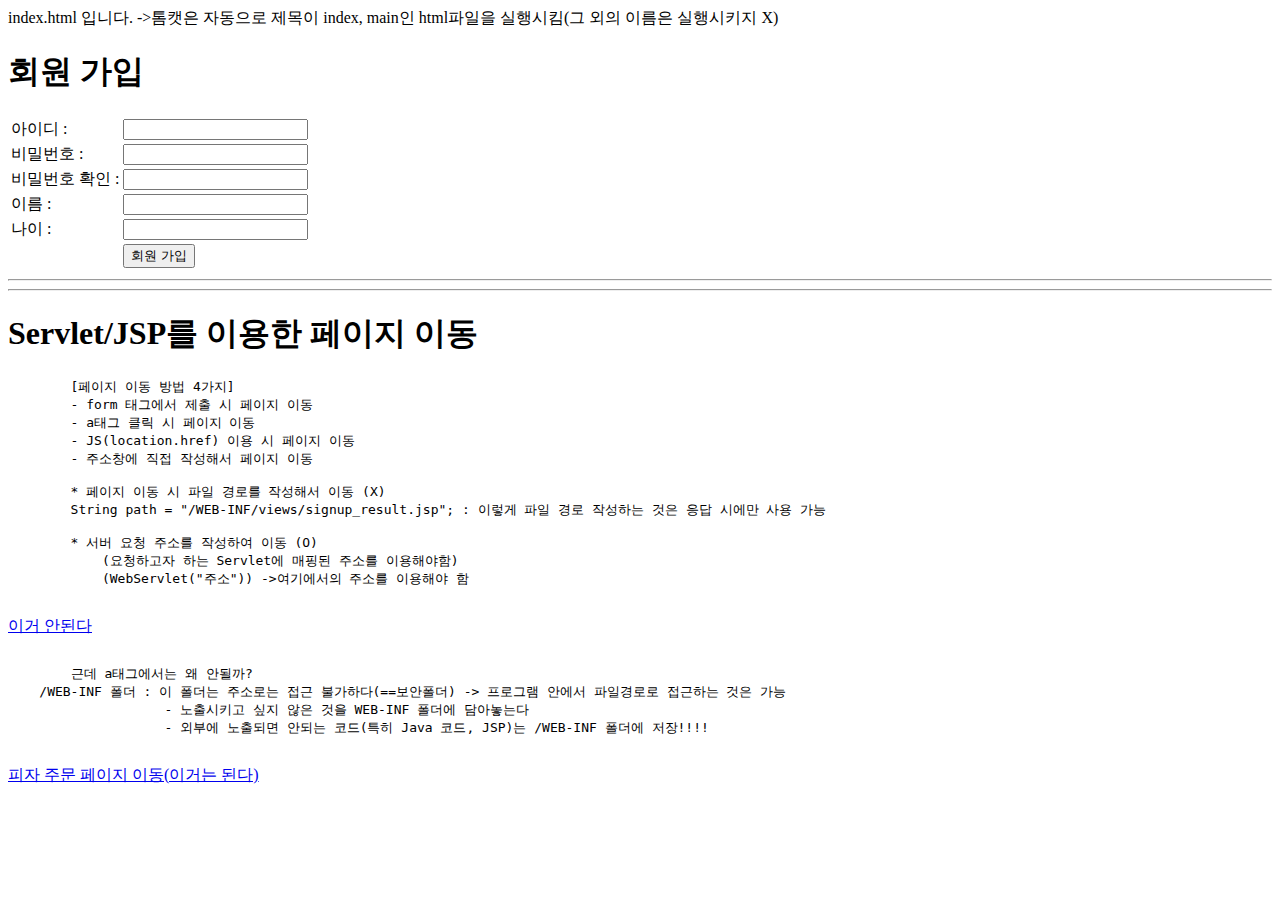
<file: JSP1/src/main/webapp/index.html>
<!DOCTYPE html>
<html lang="en">
<head>
    <meta charset="UTF-8">
    <meta name="viewport" content="width=device-width, initial-scale=1.0">
    <title>JSP1</title>
</head>
<body>
    <!-- index.html == 메인페이지 역할 -->
    index.html 입니다. ->톰캣은 자동으로 제목이 index, main인 html파일을 실행시킴(그 외의 이름은 실행시키지 X)
    <h1>회원 가입</h1>
    <form action="/signup" method="POST">
        <table>
            <tr> <!-- 1행 -->
            <td>
                아이디 : 
            </td>
            <td>
                <input type="text" name="inputId">
            </td>
            </tr>

            <tr><!-- 2행 -->
            <td>
                비밀번호 : 
            </td>
            <td>
                <input type="password" name="inputPw">
            </td>
            </tr>

            <tr><!-- 3행 -->
                <td>
                    비밀번호 확인 : 
                </td>
                <td>
                    <input type="password" name="inputPwCheck">
                </td>
            </tr>

            <tr><!-- 4행 -->
                <td>
                    이름 : 
                </td>
                <td>
                    <input type="text" name="inputName">
                </td>
            </tr>

            <tr><!-- 5행 -->
                <td>
                    나이 : 
                </td>
                <td>
                    <input type="number" name="inputAge">
                </td>
            </tr>
            <tr><!-- 6행 -->
                <td>

                </td>
                <td>
                    <button type="submit">회원 가입</button>
                </td>
            </tr>
        
    </table>
    </form>
    <hr>
    <hr>
    <h1>Servlet/JSP를 이용한 페이지 이동</h1>
    <pre>
        [페이지 이동 방법 4가지]
        - form 태그에서 제출 시 페이지 이동
        - a태그 클릭 시 페이지 이동
        - JS(location.href) 이용 시 페이지 이동
        - 주소창에 직접 작성해서 페이지 이동

        * 페이지 이동 시 파일 경로를 작성해서 이동 (X)
        String path = "/WEB-INF/views/signup_result.jsp"; : 이렇게 파일 경로 작성하는 것은 응답 시에만 사용 가능

        * 서버 요청 주소를 작성하여 이동 (O)
            (요청하고자 하는 Servlet에 매핑된 주소를 이용해야함)
            (WebServlet("주소")) ->여기에서의 주소를 이용해야 함
    </pre>
    <a href="/WEB-INF/views/pizza_order.jsp">이거 안된다</a>
    <pre>

        근데 a태그에서는 왜 안될까?
    /WEB-INF 폴더 : 이 폴더는 주소로는 접근 불가하다(==보안폴더) -> 프로그램 안에서 파일경로로 접근하는 것은 가능
                    - 노출시키고 싶지 않은 것을 WEB-INF 폴더에 담아놓는다
                    - 외부에 노출되면 안되는 코드(특히 Java 코드, JSP)는 /WEB-INF 폴더에 저장!!!!
    </pre>
<!-- JSP를 직접 호출하는 것이 아닌 @WebServlet("/pizza/order")를 가진 Servlet을 찾아서 요청
        -> Servlet은 자바파일인데, 자바파일은 WEB-INF 폴더에 있음
        -> Java, XML 등 같은 프로젝트 내부에서는 파일 경로로 접근 가능하다!!!-->
    <a href="/pizza/order">피자 주문 페이지 이동(이거는 된다)</a>
</body>
</html>
</file>
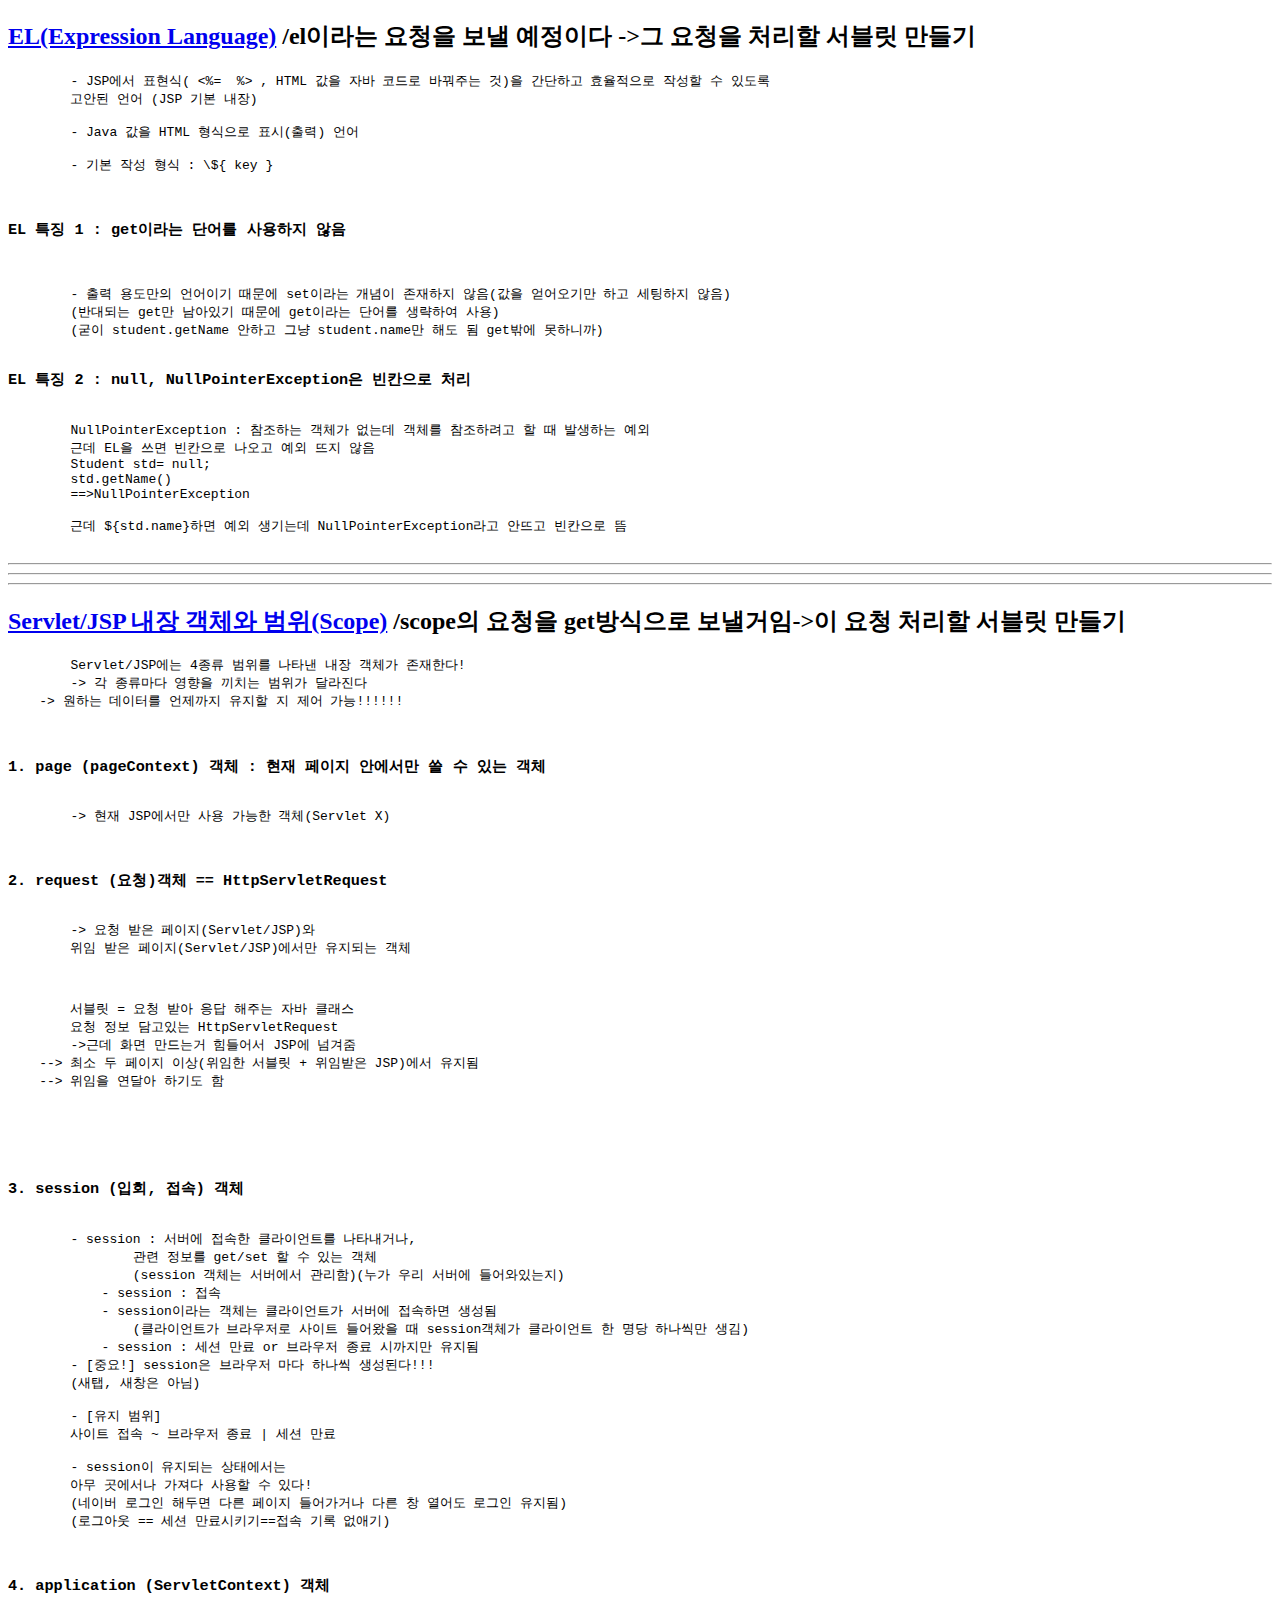
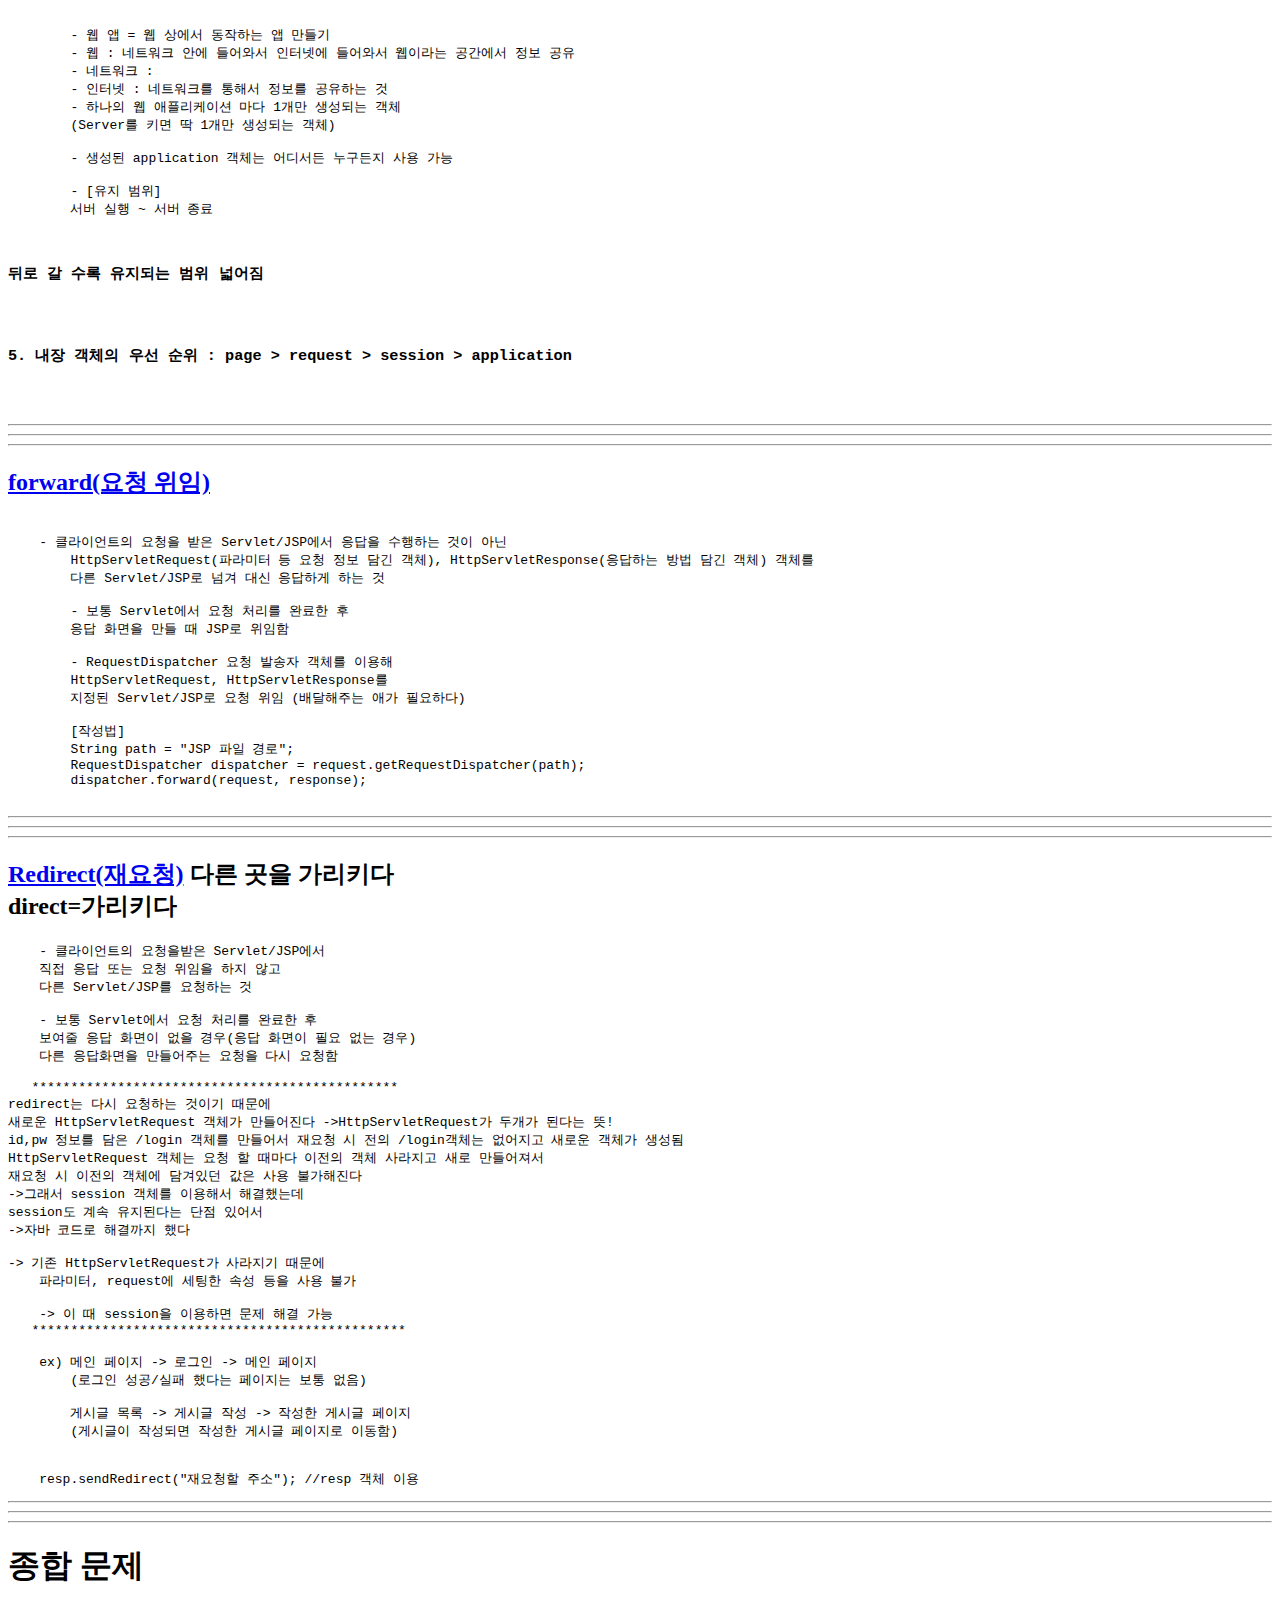
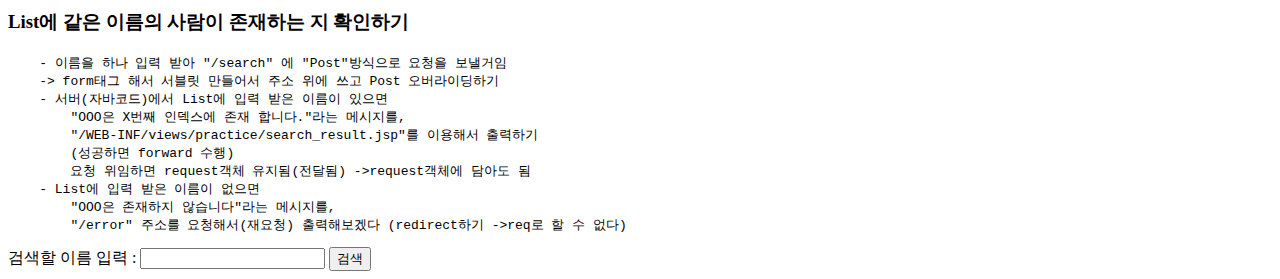
<file: JSP2/src/main/webapp/index.html>
<!-- webapp 폴더가, 배포되는 것의 최상위폴더(이 폴더 안의 것들이 배포됨) -->
<!-- 톰캣이 webapp폴더의 index라는 폴더 찾음 -->
<!-- html 파일은 webapp폴더 안에 만들기 -->
<!DOCTYPE html>
<html lang="en">
<head>
    <meta charset="UTF-8">
    <meta name="viewport" content="width=device-width, initial-scale=1.0">
    <title>JSP Project 2</title>
</head>
<body>
    <h2>
        <a href="/el">EL(Expression Language)</a>
        /el이라는 요청을 보낼 예정이다
        ->그 요청을 처리할 서블릿 만들기
    </h2>
    <pre>
        - JSP에서 표현식( <%=  %> , HTML 값을 자바 코드로 바꿔주는 것)을 간단하고 효율적으로 작성할 수 있도록
        고안된 언어 (JSP 기본 내장)

        - Java 값을 HTML 형식으로 표시(출력) 언어

        - 기본 작성 형식 : \${ key } 

        <h3>EL 특징 1 : get이라는 단어를 사용하지 않음 </h3>

        - 출력 용도만의 언어이기 때문에 set이라는 개념이 존재하지 않음(값을 얻어오기만 하고 세팅하지 않음)
        (반대되는 get만 남아있기 때문에 get이라는 단어를 생략하여 사용)
        (굳이 student.getName 안하고 그냥 student.name만 해도 됨 get밖에 못하니까)
        <h3>EL 특징 2 : null, NullPointerException은 빈칸으로 처리</h3>
        NullPointerException : 참조하는 객체가 없는데 객체를 참조하려고 할 때 발생하는 예외
        근데 EL을 쓰면 빈칸으로 나오고 예외 뜨지 않음
        Student std= null;
        std.getName()  
        ==>NullPointerException

        근데 ${std.name}하면 예외 생기는데 NullPointerException라고 안뜨고 빈칸으로 뜸
    </pre>
    <hr><hr><hr>
    <h2>
	<a href="/scope">Servlet/JSP 내장 객체와 범위(Scope)</a>
    /scope의 요청을 get방식으로 보낼거임->이 요청 처리할 서블릿 만들기
	</h2>
	
	<pre>
	Servlet/JSP에는 4종류 범위를 나타낸 내장 객체가 존재한다!
	-> 각 종류마다 영향을 끼치는 범위가 달라진다
    -> 원하는 데이터를 언제까지 유지할 지 제어 가능!!!!!!
	
	<h3>1. page (pageContext) 객체 : 현재 페이지 안에서만 쓸 수 있는 객체</h3>
	-> 현재 JSP에서만 사용 가능한 객체(Servlet X)
	
	<h3>2. request (요청)객체 == HttpServletRequest</h3>
	-> 요청 받은 페이지(Servlet/JSP)와
	위임 받은 페이지(Servlet/JSP)에서만 유지되는 객체

    <pre>
        서블릿 = 요청 받아 응답 해주는 자바 클래스
        요청 정보 담고있는 HttpServletRequest
        ->근데 화면 만드는거 힘들어서 JSP에 넘겨줌
    --> 최소 두 페이지 이상(위임한 서블릿 + 위임받은 JSP)에서 유지됨
    --> 위임을 연달아 하기도 함 
    </pre>
	
	<h3>3. session (입회, 접속) 객체</h3>
	- session : 서버에 접속한 클라이언트를 나타내거나, 
                관련 정보를 get/set 할 수 있는 객체
                (session 객체는 서버에서 관리함)(누가 우리 서버에 들어와있는지)
            - session : 접속
            - session이라는 객체는 클라이언트가 서버에 접속하면 생성됨
                (클라이언트가 브라우저로 사이트 들어왔을 때 session객체가 클라이언트 한 명당 하나씩만 생김)
            - session : 세션 만료 or 브라우저 종료 시까지만 유지됨
	- [중요!] session은 브라우저 마다 하나씩 생성된다!!!
        (새탭, 새창은 아님)
	
        - [유지 범위]
        사이트 접속 ~ 브라우저 종료 | 세션 만료
	
        - session이 유지되는 상태에서는 
        아무 곳에서나 가져다 사용할 수 있다!
        (네이버 로그인 해두면 다른 페이지 들어가거나 다른 창 열어도 로그인 유지됨)
        (로그아웃 == 세션 만료시키기==접속 기록 없애기)
	
    <h3>4. application (ServletContext) 객체</h3>
        - 웹 앱 = 웹 상에서 동작하는 앱 만들기
        - 웹 : 네트워크 안에 들어와서 인터넷에 들어와서 웹이라는 공간에서 정보 공유
        - 네트워크 :
        - 인터넷 : 네트워크를 통해서 정보를 공유하는 것
        - 하나의 웹 애플리케이션 마다 1개만 생성되는 객체
        (Server를 키면 딱 1개만 생성되는 객체)
	
        - 생성된 application 객체는 어디서든 누구든지 사용 가능
	
        - [유지 범위]
        서버 실행 ~ 서버 종료
	
        <h3>뒤로 갈 수록 유지되는 범위 넓어짐</h3>
    <h3>5. 내장 객체의 우선 순위 : page > request > session > application </h3>
	</pre>
    <hr><hr><hr>
    <h2>
        <a href="/find">forward(요청 위임)</a>
    </h2>
    <pre>

    - 클라이언트의 요청을 받은 Servlet/JSP에서 응답을 수행하는 것이 아닌
        HttpServletRequest(파라미터 등 요청 정보 담긴 객체), HttpServletResponse(응답하는 방법 담긴 객체) 객체를 
        다른 Servlet/JSP로 넘겨 대신 응답하게 하는 것

        - 보통 Servlet에서 요청 처리를 완료한 후  
        응답 화면을 만들 때 JSP로 위임함

        - RequestDispatcher 요청 발송자 객체를 이용해 
        HttpServletRequest, HttpServletResponse를 
        지정된 Servlet/JSP로 요청 위임 (배달해주는 애가 필요하다)

        [작성법]
        String path = "JSP 파일 경로";
        RequestDispatcher dispatcher = request.getRequestDispatcher(path);
        dispatcher.forward(request, response);
    </pre>
    <hr><hr><hr>
    
<h2>
    <a href="/signup">Redirect(재요청)</a>
    다른 곳을 가리키다 <br>
    direct=가리키다
</h2>
<pre>
    - 클라이언트의 요청을받은 Servlet/JSP에서
    직접 응답 또는 요청 위임을 하지 않고
    다른 Servlet/JSP를 요청하는 것

    - 보통 Servlet에서 요청 처리를 완료한 후
    보여줄 응답 화면이 없을 경우(응답 화면이 필요 없는 경우)
    다른 응답화면을 만들어주는 요청을 다시 요청함

   ***********************************************
redirect는 다시 요청하는 것이기 때문에
새로운 HttpServletRequest 객체가 만들어진다 ->HttpServletRequest가 두개가 된다는 뜻! 
id,pw 정보를 담은 /login 객체를 만들어서 재요청 시 전의 /login객체는 없어지고 새로운 객체가 생성됨
HttpServletRequest 객체는 요청 할 때마다 이전의 객체 사라지고 새로 만들어져서 
재요청 시 이전의 객체에 담겨있던 값은 사용 불가해진다
->그래서 session 객체를 이용해서 해결했는데
session도 계속 유지된다는 단점 있어서
->자바 코드로 해결까지 했다

-> 기존 HttpServletRequest가 사라지기 때문에
    파라미터, request에 세팅한 속성 등을 사용 불가

    -> 이 때 session을 이용하면 문제 해결 가능
   ************************************************

    ex) 메인 페이지 -> 로그인 -> 메인 페이지  
        (로그인 성공/실패 했다는 페이지는 보통 없음)

        게시글 목록 -> 게시글 작성 -> 작성한 게시글 페이지
        (게시글이 작성되면 작성한 게시글 페이지로 이동함)


    resp.sendRedirect("재요청할 주소"); //resp 객체 이용
</pre>  
<hr><hr><hr>
<h1>종합 문제</h1>
<h3>List에 같은 이름의 사람이 존재하는 지 확인하기</h3>
<pre>
    - 이름을 하나 입력 받아 "/search" 에 "Post"방식으로 요청을 보낼거임
    -> form태그 해서 서블릿 만들어서 주소 위에 쓰고 Post 오버라이딩하기
    - 서버(자바코드)에서 List에 입력 받은 이름이 있으면 
        "OOO은 X번째 인덱스에 존재 합니다."라는 메시지를,
        "/WEB-INF/views/practice/search_result.jsp"를 이용해서 출력하기
        (성공하면 forward 수행)
        요청 위임하면 request객체 유지됨(전달됨) ->request객체에 담아도 됨
    - List에 입력 받은 이름이 없으면
        "OOO은 존재하지 않습니다"라는 메시지를,
        "/error" 주소를 요청해서(재요청) 출력해보겠다 (redirect하기 ->req로 할 수 없다)
</pre>

<form action="/search" method="POST">
    검색할 이름 입력 : <input type="text" name="inputName">
    <button>검색</button>

</form>
</body>
</html>
</file>
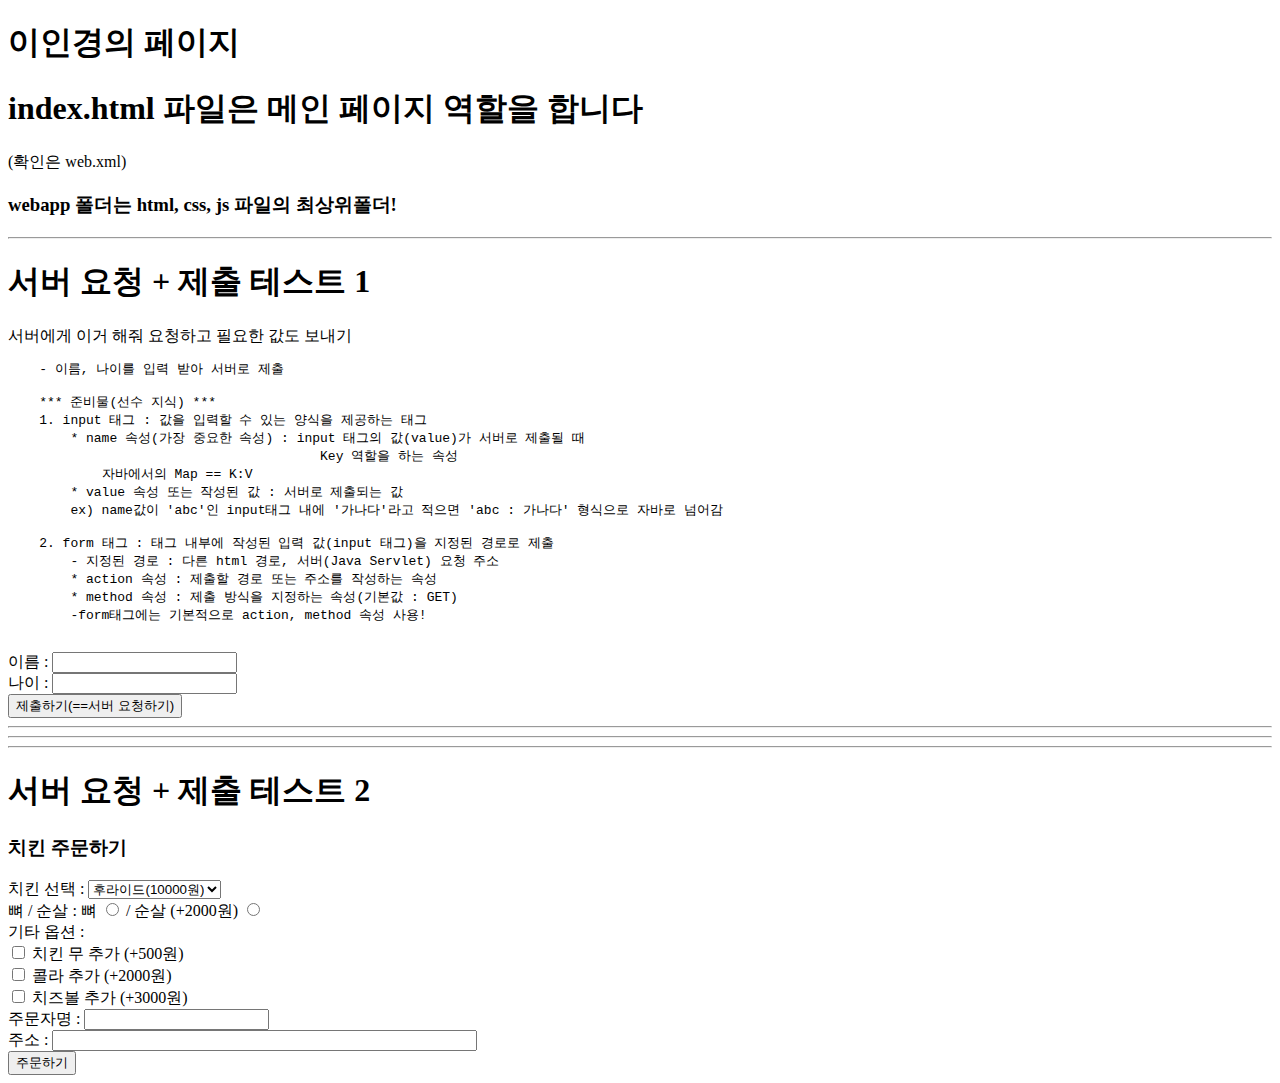
<file: Servlet1/src/main/webapp/index.html>
<!DOCTYPE html>
<html lang="en">
<head>
    <meta charset="UTF-8">
    <meta name="viewport" content="width=device-width, initial-scale=1.0">
    <title>Servlet Project</title>
</head>
<body>
    <!-- 메인페이지 -->
    <h1>이인경의 페이지</h1>
    <h1>index.html 파일은 메인 페이지 역할을 합니다</h1>
    (확인은 web.xml)
    <h3>webapp 폴더는 html, css, js 파일의 최상위폴더!</h3>
    <hr>
    <h1>서버 요청 + 제출 테스트 1</h1>
    서버에게 이거 해줘 요청하고 필요한 값도 보내기
    <pre>
    - 이름, 나이를 입력 받아 서버로 제출

    *** 준비물(선수 지식) ***
    1. input 태그 : 값을 입력할 수 있는 양식을 제공하는 태그
        * name 속성(가장 중요한 속성) : input 태그의 값(value)가 서버로 제출될 때 
                                        Key 역할을 하는 속성
            자바에서의 Map == K:V 
        * value 속성 또는 작성된 값 : 서버로 제출되는 값
        ex) name값이 'abc'인 input태그 내에 '가나다'라고 적으면 'abc : 가나다' 형식으로 자바로 넘어감 
    
    2. form 태그 : 태그 내부에 작성된 입력 값(input 태그)을 지정된 경로로 제출
        - 지정된 경로 : 다른 html 경로, 서버(Java Servlet) 요청 주소
        * action 속성 : 제출할 경로 또는 주소를 작성하는 속성
        * method 속성 : 제출 방식을 지정하는 속성(기본값 : GET)
        -form태그에는 기본적으로 action, method 속성 사용!
    </pre>
    <form action="/ex1" method="get">
        <!--  action="/ex1" : form 태그 제출 시 내부 input에 작성된 값을
        /ex1 요청을 처리하는 서버(Servlet)으로 제출(제출 방식 = GET 방식)-->
        이름 : <input type="text" name="inputName"> <br>
        나이 : <input type="number" name="inputAge"> <br>
        <button type="submit">제출하기(==서버 요청하기)</button>
        <!-- 버튼 타입 세가지 : submit, button, reset -->
    </form>
    <hr>
    <hr>
    <hr>
    <h1>서버 요청 + 제출 테스트 2</h1>
    <form action="/ex2" method="get">
        <!-- 제출하려는 주소 = /ex2 -->
        <h3>치킨 주문하기</h3>
        치킨 선택 : 
        <select name="chicken"> 
            <!-- select : 드롭다운 -->
            <!-- option 태그에 value 값을 안쓰면, option 태그 사이의 값이 자동으로 value값으로 지정됨 -->
            <option value="후라이드">후라이드(10000원)</option>
            <option value="양념">양념(11000원)</option>
            <option value="마늘">마늘(12000원)</option>
            <option value="간장">간장(12000원)</option>

        </select>
        <br>
        <!-- radio는 우리가 태그 내부에 값을 입력할 수 없어서 value값을 써야 함 -->
        뼈 / 순살 : 
        뼈 <input type="radio" name="type" value="bone"> 
        / 
        순살 (+2000원) <input type="radio" name="type" value = "boneless">
        <br>
        기타 옵션 : <br>
        <input type="checkbox" name="opt" value="치킨무">
        치킨 무 추가 (+500원) 
        <br>
        <input type="checkbox" name="opt" value="콜라">
        콜라 추가 (+2000원) 
        <br>
        <input type="checkbox" name="opt" value="치즈볼">
        치즈볼 추가 (+3000원) 
        <br>
        주문자명 : <input type="text" name="ordererName"> <br>
        주소 : <input type="text" name="ordererAddress" size="50"> <br>
        <button>주문하기</button>

    </form>

</body>
</html>
</file>
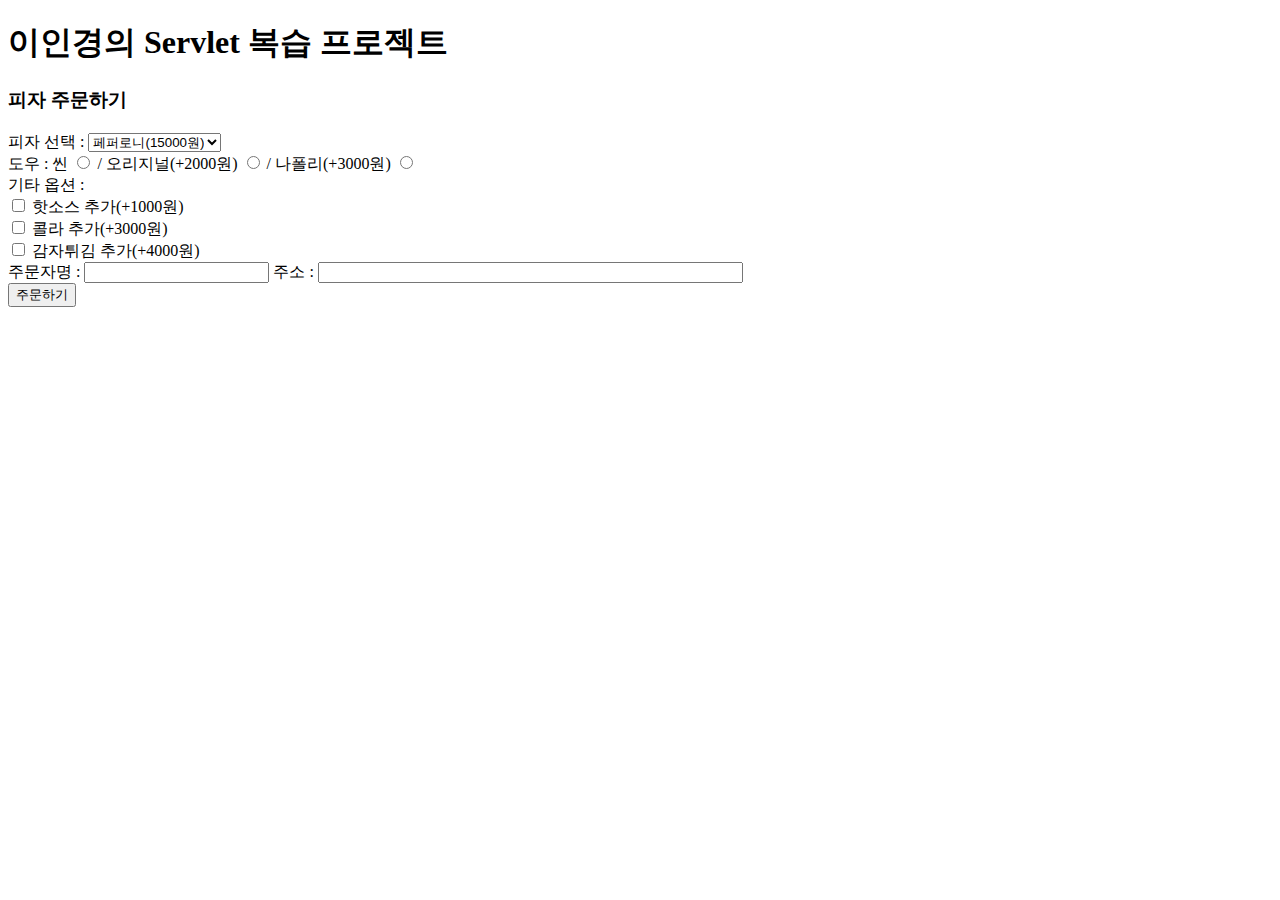
<file: Servlet2/src/main/webapp/index.html>
<!DOCTYPE html>
<html lang="en">
<head>
    <meta charset="UTF-8">
    <meta name="viewport" content="width=device-width, initial-scale=1.0">
    <title>Servlet 복습 프로젝트</title>
</head>
<body>
    <!-- 메인페이지 -->
    <h1>이인경의 Servlet 복습 프로젝트</h1>
    <!-- 피자 주문 요청 -> 영수증 응답 -->
    <form action="/ex3" method="get">
        <h3>피자 주문하기</h3>
        피자 선택 : 
        <select name="pizza">
            <option value="페퍼로니">페퍼로니(15000원)</option>
            <option value="포테이토">포테이토(16000원)</option>
            <option value="치즈">치즈(17000원)</option>
            <option value="새우">새우(18000원)</option>
            <option value="하와이안">하와이안(19000원)</option>
            <option value="불고기">불고기(20000원)</option>
        </select>
        <br>
        도우 :
        씬 <input type="radio" name="dough" value="thin">
        /
        오리지널(+2000원) <input type="radio" name="dough" value="original">
        /
        나폴리(+3000원) <input type="radio" name="dough" value="napoli">
        <br>
        기타 옵션 : <br>
        <input type="checkbox" name="opt" value="핫소스">
        핫소스 추가(+1000원)
        <br>
        <input type="checkbox" name="opt" value="콜라">
        콜라 추가(+3000원)
        <br>
        <input type="checkbox" name="opt" value="감자튀김">
        감자튀김 추가(+4000원)
        
        <br>
        주문자명 : <input type="text" name="ordererName">
        주소 : <input type="text" name="ordererAddress" size="50"> <br>
        <button>주문하기</button>

        

    </form>
</body>
</html>
</file>
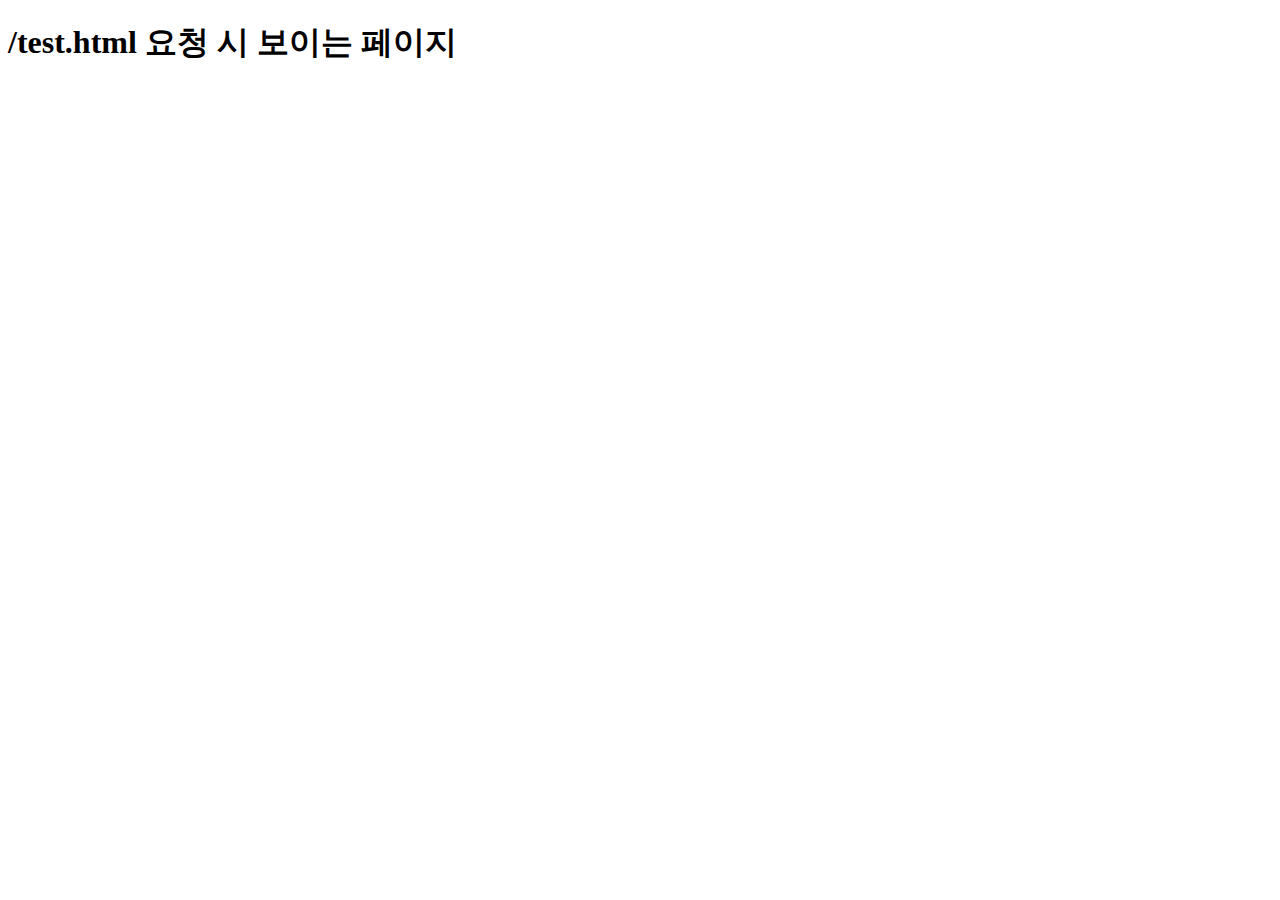
<file: JSP1/src/main/webapp/test.html>
<!DOCTYPE html>
<html lang="en">
<head>
    <meta charset="UTF-8">
    <meta name="viewport" content="width=device-width, initial-scale=1.0">
    <title>Document</title>
</head>
<body>
    <h1>
        /test.html 요청 시 보이는 페이지
    </h1>
</body>
</html>
</file>
